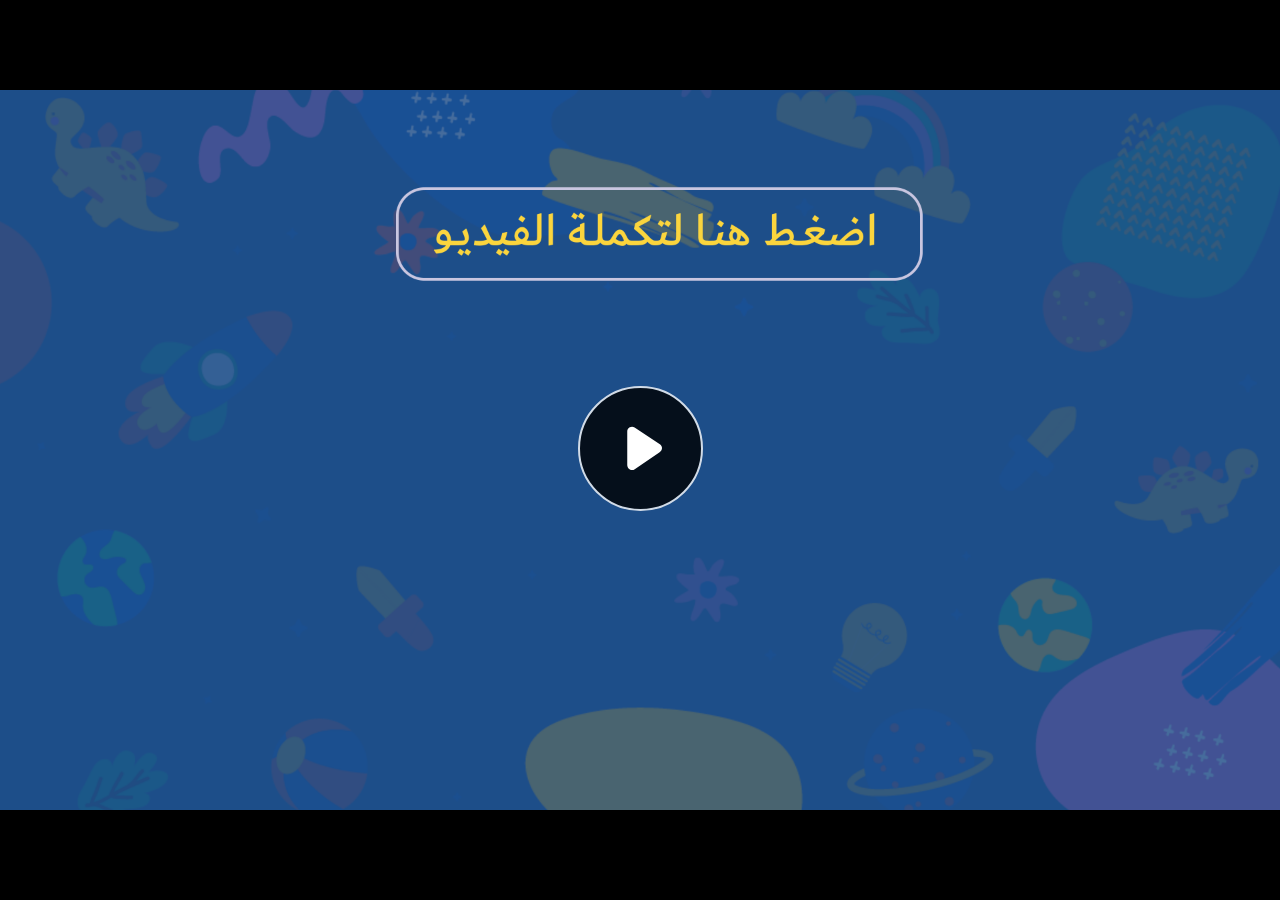
<file: index.html>
﻿<!doctype html>
<html lang="en-US">
<head>
  <meta charset="utf-8">
  <!-- Created using Storyline 360 - http://www.articulate.com  -->
  <!-- version: 3.71.29339.0 -->
  <title>EG.G5.AR.SEM2.UD.T1.S1.2</title>
  <meta http-equiv="x-ua-compatible" content="IE=edge"/>
  <meta name="viewport" content="width=device-width,initial-scale=1,user-scalable=no,shrink-to-fit=no,minimal-ui"/>
  <meta name="apple-mobile-web-app-capable" content="yes"/>
  <style>
    html, body { height: 100%; padding: 0; margin: 0 }
    #app { height: 100%; width: 100%; }
  </style>

  <script>
    window.DS = {};
    window.globals = {
      DATA_PATH_BASE: '',
      HAS_FRAME: true,
      HAS_SLIDE: true,

      lmsPresent: false,
      tinCanPresent: false,
      cmi5Present: false,
      aoSupport: false,
      scale: 'noscale',
      captureRc: false,
      browserSize: 'optimal',
      bgColor: '#282828',
      features: 'AccessibleVideo,ConnectionMessages,FullScreenToggle,InsertSvgPicture,LayerPresentAsDialog,MultipleQuizTracking,UpdatedScrollingPanels,UpdatedThemeEditor',
      themeName: 'unified',
      preloaderColor: '#FFFFFF',
      suppressAnalytics: false,
      productChannel: 'stable',
      publishSource: 'storyline',
      aid: 'aid|e710da2c-216d-488c-aeed-63e613e51a63',
      cid: '8fac44c9-535e-474c-bd96-39ee1da92987',
      playerVersion: '3.71.29339.0',
      publishTimestamp: '2023-03-21T14:04:44.6785821Z',
      maxIosVideoElements: 10,
      connectionSettings: { message: 'You%20are%20offline.%20Trying%20to%20reconnect...', useDarkTheme: false },

      
      parseParams: function(qs) {
        if (window.globals.parsedParams != null) {
          return window.globals.parsedParams;
        }
        qs = (qs || window.location.search.substr(1)).split('+').join(' ');
        var params = {},
            tokens,
            re = /[?&]?([^=]+)=([^&]*)/g;

        while (tokens = re.exec(qs)) {
          params[decodeURIComponent(tokens[1]).trim()] =
            decodeURIComponent(tokens[2]).trim();
        }
        window.globals.parsedParams = params;
        return params;
      }

    };
  </script>
  <script>
    var isIe11 = ('ActiveXObject' in window || window.MSBlobBuilder != null)
      && window.msCrypto != null && !window.ActiveXObject;
    if (isIe11) {
      window.globals.unsupportedBrowser = true;
      document.write(atob('[base64]'));
    }
  </script>
  
  <script>window.THREE = { };</script>
  
</head>
<body style="background: #282828" class="cs-HTML theme-unified">
  <!-- 360 -->
  <script>!function(e){var i=/iPhone/i,o=/iPod/i,n=/iPad/i,t=/(?=.*\bAndroid\b)(?=.*\bMobile\b)/i,d=/Android/i,s=/(?=.*\bAndroid\b)(?=.*\bSD4930UR\b)/i,b=/(?=.*\bAndroid\b)(?=.*\b(?:KFOT|KFTT|KFJWI|KFJWA|KFSOWI|KFTHWI|KFTHWA|KFAPWI|KFAPWA|KFARWI|KFASWI|KFSAWI|KFSAWA)\b)/i,r=/IEMobile/i,h=/(?=.*\bWindows\b)(?=.*\bARM\b)/i,a=/BlackBerry/i,l=/BB10/i,p=/Opera Mini/i,f=/(CriOS|Chrome)(?=.*\bMobile\b)/i,u=/(?=.*\bFirefox\b)(?=.*\bMobile\b)/i,c=new RegExp("(?:Nexus 7|BNTV250|Kindle Fire|Silk|GT-P1000)","i"),w=function(e,i){return e.test(i)},A=function(e){var A=e||navigator.userAgent,v=A.split("[FBAN");if(void 0!==v[1]&&(A=v[0]),this.apple={phone:w(i,A),ipod:w(o,A),tablet:!w(i,A)&&w(n,A),device:w(i,A)||w(o,A)||w(n,A)},this.amazon={phone:w(s,A),tablet:!w(s,A)&&w(b,A),device:w(s,A)||w(b,A)},this.android={phone:w(s,A)||w(t,A),tablet:!w(s,A)&&!w(t,A)&&(w(b,A)||w(d,A)),device:w(s,A)||w(b,A)||w(t,A)||w(d,A)},this.windows={phone:w(r,A),tablet:w(h,A),device:w(r,A)||w(h,A)},this.other={blackberry:w(a,A),blackberry10:w(l,A),opera:w(p,A),firefox:w(u,A),chrome:w(f,A),device:w(a,A)||w(l,A)||w(p,A)||w(u,A)||w(f,A)},this.seven_inch=w(c,A),this.any=this.apple.device||this.android.device||this.windows.device||this.other.device||this.seven_inch,this.phone=this.apple.phone||this.android.phone||this.windows.phone,this.tablet=this.apple.tablet||this.android.tablet||this.windows.tablet,"undefined"==typeof window)return this},v=function(){var e=new A;return e.Class=A,e};"undefined"!=typeof module&&module.exports&&"undefined"==typeof window?module.exports=A:"undefined"!=typeof module&&module.exports&&"undefined"!=typeof window?module.exports=v():"function"==typeof define&&define.amd?define("isMobile",[],e.isMobile=v()):e.isMobile=v()}(this);
    window.isMobile.apple.tablet = window.isMobile.apple.tablet ||
      (navigator.platform === 'MacIntel' && navigator.maxTouchPoints > 1);
    window.isMobile.apple.device = window.isMobile.apple.device || window.isMobile.apple.tablet;
    window.isMobile.tablet = window.isMobile.tablet || window.isMobile.apple.tablet;
    window.isMobile.any = window.isMobile.any || window.isMobile.apple.tablet;
  </script>

  <div id="focus-sink" tabindex="-1"></div>

  <div id="preso"></div>
  <script>
    (function() {

      var classTypes = [ 'desktop', 'mobile', 'phone', 'tablet' ];

      var addDeviceClasses = function(prefix, testObj) {
        var curr, i;
        for (i = 0; i < classTypes.length; i++) {
          curr = classTypes[i];
          if (testObj[curr]) {
            document.body.classList.add(prefix + curr);
          }
        }
      };

      var params = window.globals.parseParams(),
          isDevicePreview = params.devicepreview === '1',
          isPhoneOverride = params.deviceType === 'phone' || (isDevicePreview && params.phone == '1'),
          isTabletOverride = (params.deviceType === 'tablet' || isDevicePreview) && !isPhoneOverride,
          isMobileOverride = isPhoneOverride || isTabletOverride;

      var deviceView = {
        desktop: !window.isMobile.any && !isMobileOverride,
        mobile: window.isMobile.any || isMobileOverride,
        phone: isPhoneOverride || (window.isMobile.phone && !isTabletOverride),
        tablet: isTabletOverride || window.isMobile.tablet
      };

      window.globals.deviceView = deviceView;
      window.isMobile.desktop = !window.isMobile.any;
      window.isMobile.mobile = window.isMobile.any;

      addDeviceClasses('view-', deviceView);

    })();
  </script>
  
  <script src='story_content/user.js' type=text/javascript></script>
  <div class="slide-loader"></div>

  <script>
    var doc = document, loader = doc.body.querySelector('.slide-loader'); [ 1, 2, 3 ].forEach(function(n) { var d = doc.createElement('div'); d.style.backgroundColor = window.globals.preloaderColor; d.classList.add('mobile-loader-dot'); d.classList.add('dot' + n); loader.appendChild(d); });
  </script>

  <div class="mobile-load-title-overlay" style="display: none">
    <div class="mobile-load-title">EG.G5.AR.SEM2.UD.T1.S1.2</div>
  </div>

  <div class="mobile-chrome-warning"></div>

  
<style>
  .warn-connection-dialog {
    display: none;
    background: transparent;
    pointer-events: none;
    position: fixed;
    left: 0;
    top: 0;
    width: 100%;
    height: 100%;
    z-index: 999;
  }

  .warn-connection-content {
    border-radius: 4px;
    background: white;
    border: 1px solid #E7E7E7;
    color: #333333;
    box-shadow: 0 2px 4px rgba(0, 0, 0, 0.25);
    transition: all 150ms ease-out;
    position: absolute;
    white-space: nowrap;
  }

  .view-phone.is-landscape .warn-connection-content {
    left: 23px;
    bottom: 23px;
  }

  .view-tablet.is-landscape .warn-connection-content {
    left: 50%;
    top: 20px;
    transform: translateX(-50%);
  }

  .is-portrait .warn-connection-content {
    transform: translate(-50%, calc(-100% - 15px));
  }

  .warn-connection-content p {
    display: inline-block;
    margin: 0 8px 0 0;
    line-height: 33px;
    font-size: 11px;
  }

  .warn-connection-content svg {
    position: relative;
    vertical-align: middle;
    margin: 0 2px 2px 8px;
  }

  .view-desktop .warn-connection-content {
    left: 1.5em;
    bottom: 1.5em;
  }

  .view-desktop .warn-connection-content p {
    font-size: 1.1em;
  }

  .is-offline .warn-connection-dialog {
    display: block;
  }

  .is-offline .cs-panel * {
    pointer-events: none !important;
  }

  .is-offline .cs-panel {
    pointer-events: all !important;
  }

  .is-offline #nav-controls * {
    pointer-events: none !important;
  }

  .is-offline #nav-controls {
    pointer-events: all !important;
  }
</style>

<div class="warn-connection-dialog">
  <div class="warn-connection-content">
    <svg width="17" height="15" viewBox="0 0 17 15" xmlns="http://www.w3.org/2000/svg">
      <path fill="#8F0000" stroke="white" d="M16.07,12.98 L15.88,12.23 L9.51,1.21 C8.97,0.26,7.6,0.26,7.06,1.21 L0.69,12.23 C0.15,13.16,0.81,14.36,1.91,14.36 H14.65 C15.47,14.36,16.05,13.7,16.07,12.98 Z"/>
      <path fill="white" stroke="white" d="M8.58,5.5 C8.35,5.28,8.5,5.35,8.21,5.32 C8.09,5.35,7.97,5.49,7.96,5.67 C7.97,5.79,7.98,5.92,7.98,6.04 L7.98,6.04 C7.99,6.17,8,6.31,8.01,6.43 L8.01,6.44 C8.03,6.92,8.06,7.41,8.09,7.9 L8.09,7.9 C8.12,8.39,8.14,8.88,8.17,9.37 C8.17,9.39,8.18,9.42,8.2,9.44 C8.23,9.46,8.25,9.47,8.28,9.47 C8.31,9.47,8.34,9.46,8.35,9.44 C8.37,9.43,8.38,9.4,8.39,9.35 L8.39,9.34 C8.39,9.24,8.4,9.15,8.4,9.05 L8.4,9.05 C8.41,8.96,8.41,8.86,8.42,8.75 C8.43,8.44,8.45,8.12,8.47,7.81 L8.47,7.81 C8.49,7.49,8.51,7.18,8.53,6.87 C8.55,6.46,8.56,6.05,8.59,5.64 L8.6,5.62 C8.6,5.57,8.59,5.53,8.58,5.5 L8.21,5.32 Z"/>
      <circle fill="white" stroke="white" cx="8.3" cy="11.35" r="0.3"/>
    </svg>
    <p>You are offline. Trying to reconnect...</p>
  </div>
</div>

<script>
  (function() {
    window.DS.connection = {
      warningShown: false,
      assets: {},
      loadingAssetGroup: false,
      retryDelay: 500
    };

    // @TODO this is POC code and can be cleaned up a bit more if we move forward
    // with the feature



    // The `window.globals.features` variable must be set in `webpack.dev.config` when testing locally - it is not enough
    // to have it in the data - but it must be set there as well.
    var useConnectionMessages = window.AbortController != null &&
      window.location.protocol != 'file:' &&
      window.globals.features.indexOf('ConnectionMessages') != -1;

    window.DS.connection.useConnectionMessages = useConnectionMessages

    var assetCount = 0;
    var checkLoadedId;
    var connectionSettings = window.globals.connectionSettings;

    if (useConnectionMessages && connectionSettings != null) {
      var contentEl = document.querySelector('.warn-connection-content');
      var messageEl = contentEl.querySelector('p')

      if (connectionSettings.useDarkTheme) {
        contentEl.style.borderColor = '#BABBBA';
        contentEl.style.backgroundColor = '#282828';
        contentEl.style.color = '#FFFFFF';
      }

      if (connectionSettings.message != null) {
        messageEl.textContent = window.decodeURIComponent(connectionSettings.message);
      }
    }

    function checkAssetsReady() {
      for (var i in DS.connection.assets) {
        if (!DS.connection.assets[i].success) {
          return false;
        }
      }
      return true;
    }

    function stopAssetGroup() {
      if (!useConnectionMessages) { return; }

      assetCount = 0;

      DS.connection.oldAssetGroup = DS.connection.assets;
      DS.connection.assets = {};
      DS.connection.loadingAssetGroup = false;
      clearInterval(checkLoadedId);
    }

    function startAssetGroup() {
      if (!useConnectionMessages) { return; }
      var ticks = 0;
      clearInterval(checkLoadedId);
      checkLoadedId = setInterval(function() {
        var loaded = 0;
        if (assetCount === 0 && loaded === 0) {
          clearInterval(checkLoadedId);
          return;
        }

        for (var i in DS.connection.assets) {
          if (DS.connection.assets[i].success) {
            loaded++;
          }
        }

        if (assetCount === loaded && checkAssetsReady()) {
          for (var i in DS.connection.assets) {
            if (DS.connection.assets[i].action) {
              DS.connection.assets[i].action();
            }
          }
          hideWarning();
          stopAssetGroup();
        }
      }, 100)
    }

    function requiredAsset(url, action, retry, type) {
      if (!useConnectionMessages) { return; }
      if (DS.connection.assets[url]) { return; }

      DS.connection.assets[url] = {
        success: false, action: action, retry: retry, type: type
      };
      assetCount = Object.keys(DS.connection.assets).length;
      if (!DS.connection.loadingAssetGroup) {
        startAssetGroup();
      }
      DS.connection.loadingAssetGroup = true;
    }

    function assetLoaded(url) {
      if (!useConnectionMessages) { return; }
      if (DS.connection.assets[url]) {
        DS.connection.assets[url].success = true;
      }
    }

    function assetFailed(url) {
      if (!useConnectionMessages) { return; }
      if (!DS.connection.assets[url]) {
        if (/\.js$/.test(url)) {
          setTimeout(function() {
            if (DS.connection.lastSlideLoaded != null) {
              DS.connection.lastSlideLoaded();
            }
          }, DS.connection.retryDelay);
        }
        return;
      }
      if (!DS.connection.warningShown) { showWarning(); }
      if (DS.connection.assets[url].retry) {
        setTimeout(function() {
          if (!DS.connection.assets[url].success) {
            DS.connection.assets[url].retry()
          }
        }, DS.connection.retryDelay);
      }
    }

    function hideWarning() {
      document.body.classList.remove('is-offline');
      DS.connection.warningShown = false;
    }
    DS.connection.hideWarning = hideWarning

    function showWarning(btn) {
      document.body.classList.add('is-offline')
      DS.connection.warningShown = true;
      updateWarningPosition();
    }

    function updateWarningPosition() {
      if (!DS.connection.warningShown) {
        return;
      }

      var isPortrait = document.body.classList.contains('is-portrait');
      var warningEl = document.querySelector('.warn-connection-content');

      if (isPortrait) {
        var slide = document.querySelector('.primary-slide');
        var slideRect = slide.getBoundingClientRect();

        warningEl.style.top = `${slideRect.top}px`
        warningEl.style.left = `${slideRect.left + slideRect.width / 2}px`
      } else {
        warningEl.style.top = null;
        warningEl.style.left = null;
      }

      window.requestAnimationFrame(updateWarningPosition);
    }

    // these will all be noops if the feature flag isn't set in
    // the data and `window.globals.features`
    DS.connection.requiredAsset = requiredAsset;
    DS.connection.assetLoaded = assetLoaded;
    DS.connection.assetFailed = assetFailed;
    DS.connection.stopAssetGroup = stopAssetGroup;
    DS.connection.startAssetGroup = startAssetGroup;
  })();
</script>


  <script>
    
    if (window.autoSpider && window.vInterfaceObject) {
      document.querySelector('.mobile-load-title-overlay').style.display = 'none';
    }
  </script>

  

  <link rel="stylesheet" href="html5/data/css/output.min.css" data-noprefix/>
</body>
<script src="html5/lib/scripts/bootstrapper.min.js"></script>
</html>
</file>
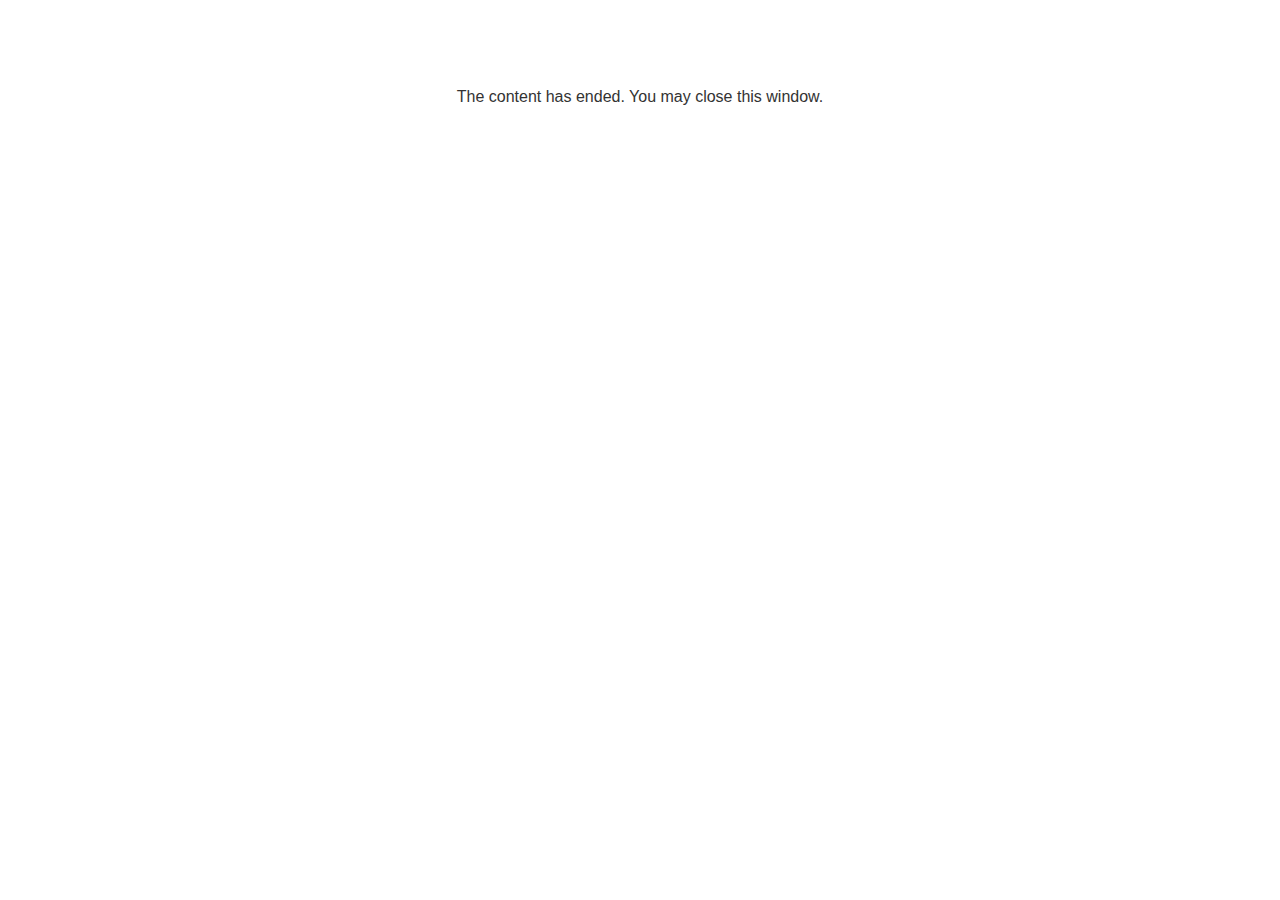
<file: lms/goodbye.html>
<!doctype html>
<html>
<body style="background-color: #ffffff;">

<p role="alert" style="color: #333333;font-family: Lato, articulate, tahoma, arial;font-size: medium;text-align: center;">
<br><br><br><br>
The content has ended. You may close this window.
</p>

</body>
</html>
</file>
<file: html5/data/css/output.min.css>
@font-face {
  font-family: 'LatoBold Charset1_ Bold39192AB1';
  src: url('[data-uri]');
  font-style: normal;
  font-weight: normal;
}
@font-face {
  font-family: 'Lato Charset1_ 5qmbM9dn4D558B2E';
  src: url('[data-uri]');
  font-style: normal;
  font-weight: normal;
}
@font-face {
  font-family: 'Dubai Charset1_ 6fRg2nlB5E61EC0';
  src: url('[data-uri]');
  font-style: normal;
  font-weight: normal;
}
@font-face {
  font-family: 'Dubai Medium Charset1_ 6C783925';
  src: url('[data-uri]');
  font-style: normal;
  font-weight: normal;
}
@font-face {
  font-family: 'Dubai MediumBold ChBold57437431';
  src: url('[data-uri]');
  font-style: normal;
  font-weight: normal;
}
@font-face {
  font-family: 'DubaiBold Charset1_Bold1F279B75';
  src: url('[data-uri]');
  font-style: normal;
  font-weight: normal;
}
@font-face {
  font-family: 'MS Gothic Charset1_ 5cJ5442489E';
  src: url('[data-uri]');
  font-style: normal;
  font-weight: normal;
}
@font-face {
  font-family: 'Dubai Charset0_v8wz5Y8k741D6E07';
  src: url('[data-uri]');
  font-style: normal;
  font-weight: normal;
}
@font-face {
  font-family: 'Dubai Medium Charset0_v389EBE1D';
  src: url('[data-uri]');
  font-style: normal;
  font-weight: normal;
}
@font-face {
  font-family: 'Dubai MediumBold ChBold9429EB4D';
  src: url('[data-uri]');
  font-style: normal;
  font-weight: normal;
}
@font-face {
  font-family: 'DubaiBold Charset0_BoldD2773439';
  src: url('[data-uri]');
  font-style: normal;
  font-weight: normal;
}
.cs-HTML {
  background: rgba(40, 40, 40, 1);
}
.cs-npnxnanbnsnfns00000000001 .cs-infopanel  {
  box-shadow: 0 1px 0 rgba(0, 0, 0, 0);
  background: rgba(255, 255, 255, 1);
}
.cs-npnxnanbnsnfns00000000001 .cs-infopanel .cs-link {
  color: rgba(186, 187, 186, 1);
}
.cs-npnxnanbnsnfns00000000001 .cs-infopanel .cs-link:hover {
  color: rgba(255, 255, 255, 1);
}
.cs-npnxnanbnsnfns00000000001 .cs-infopanel .cs-name {
  color: rgba(68, 68, 68, 1);
}
.cs-npnxnanbnsnfns00000000001 .cs-infopanel .cs-title {
  color: rgba(153, 153, 153, 1);
}
.cs-npnxnanbnsnfns00000000001 .cs-infopanelpopup  {
  box-shadow: 0 1px 0 rgba(0, 0, 0, 0);
  background: rgba(0, 0, 0, 0);
}
.cs-npnxnanbnsnfns00000000001 .cs-infopanelpopup .cs-link {
  color: rgba(255, 0, 0, 1);
}
.cs-npnxnanbnsnfns00000000001 .cs-infopanelpopup .cs-link:hover {
  color: rgba(255, 255, 255, 1);
}
.cs-npnxnanbnsnfns00000000001 .cs-infopanelpopup .cs-name {
  color: rgba(255, 255, 255, 1);
}
.cs-npnxnanbnsnfns00000000001 .cs-infopanelpopup .cs-bio {
  color: rgba(186, 187, 186, 1);
}
.cs-npnxnanbnsnfns00000000001 .cs-timer  {
  color: rgba(186, 187, 186, 1);
}
.cs-npnxnanbnsnfns00000000001 .cs-duration stop:first-child {
  stop-color: rgba(60, 60, 60, 1);
}
.cs-npnxnanbnsnfns00000000001 .cs-duration stop:last-child {
  stop-color: rgba(60, 60, 60, 1);
}
.cs-npnxnanbnsnfns00000000001 .cs-elapsed stop:first-child {
  stop-color: rgba(254, 227, 71, 1);
}
.cs-npnxnanbnsnfns00000000001 .cs-elapsed stop:last-child {
  stop-color: rgba(254, 227, 71, 1);
}
.cs-npnxnanbnsnfns00000000001 .cs-timer .cs-pie .cs-innerstroke {
  stroke: rgba(199, 199, 199, 1);
}
.cs-npnxnanbnsnfns00000000001 .cs-timer .cs-pie .cs-innerborder {
  stroke: rgba(255, 255, 255, 1);
}
.cs-npnxnanbnsnfns00000000001 .cs-window  {
  box-shadow: 0 8px 5px rgba(0, 0, 0, 0.2);
  border-color: rgba(49, 99, 0, 0);
  background: rgba(33, 33, 33, 1);
  color: rgba(248, 248, 248, 1);
}
.cs-npnxnanbnsnfns00000000001 .cs-window .cs-diva {
  border-color: rgba(78, 78, 78, 1);
}
.cs-npnxnanbnsnfns00000000001 .cs-window .cs-divb {
  border-color: rgba(78, 78, 78, 0);
}
.cs-npnxnanbnsnfns00000000001 .cs-editor .cs-editor-slide {
  color: rgba(226, 226, 226, 1);
}
.cs-npnxnanbnsnfns00000000001 .cs-editor .cs-editor-html {
  color: rgba(186, 187, 186, 1);
}
.cs-npnxnanbnsnfns00000000001 .cs-editor .cs-editor-button {
  text-shadow: 0 1px 0 rgba(0, 0, 0, 0);
  color: rgba(255, 255, 255, 1);
  border-color: rgba(211, 211, 211, 1);
  background: rgba(34, 34, 34, 1);
}
.cs-npnxnanbnsnfns00000000001 .cs-editor .cs-editor-button:hover {
  background: rgba(68, 68, 68, 1);
}
.cs-npnxnanbnsnfns00000000001 .cs-editor .cs-editor-button:active {
  background: rgba(68, 68, 68, 1);
}
.cs-npnxnanbnsnfns00000000001 .cs-listitem  {
  color: rgba(186, 187, 186, 1);
  border-color: none;
  border: 1px solid transparent;
}
.cs-npnxnanbnsnfns00000000001 .cs-listitem:hover {
  background: rgba(255, 255, 255, 0.06);
  border-color: rgba(108, 108, 108, 1) !important;
  border-width: 1px;
  border-radius: 2px;
  border-style: solid;
  box-sizing: border-box;
}
.cs-npnxnanbnsnfns00000000001 .cs-listitem.hover {
  background: rgba(255, 255, 255, 0.06);
  border-color: rgba(108, 108, 108, 1) !important;
  border-width: 1px;
  border-radius: 2px;
  border-style: solid;
  box-sizing: border-box;
}
.cs-npnxnanbnsnfns00000000001 .cs-glossary  {
  color: rgba(186, 187, 186, 1);
}
.cs-npnxnanbnsnfns00000000001 .cs-glossary .cs-scrolling-panel {
  background: rgba(0, 0, 0, 0);
}
.cs-npnxnanbnsnfns00000000001 .cs-glossary .cs-term.cs-selected .cs-choice-list-trigger {
  color: rgba(255, 255, 255, 1);
  background: rgba(255, 255, 255, 1);
}
.cs-npnxnanbnsnfns00000000001 .cs-glossary .cs-term.cs-selected .cs-choice-list-trigger:focus {
  color: rgba(255, 255, 255, 1);
  background: rgba(255, 255, 255, 1);
}
.cs-npnxnanbnsnfns00000000001 .cs-glossary .cs-term:hover .cs-choice-list-trigger {
  background: rgba(186, 187, 186, 1);
}
.cs-npnxnanbnsnfns00000000001 .cs-glossary .cs-term.hover .cs-choice-list-trigger {
  background: rgba(186, 187, 186, 1);
}
.cs-npnxnanbnsnfns00000000001 .cs-glossary .cs-term .cs-choice-list-trigger:focus {
  background: rgba(186, 187, 186, 1);
}
.cs-npnxnanbnsnfns00000000001 .cs-glossary .cs-diva {
  border-color: rgba(0, 0, 0, 0);
}
.cs-npnxnanbnsnfns00000000001 .cs-glossary .cs-divb {
  border-color: rgba(0, 0, 0, 0);
}
.cs-npnxnanbnsnfns00000000001 .cs-glossary .cs-divc {
  border-color: rgba(0, 0, 0, 0);
}
.cs-npnxnanbnsnfns00000000001 .cs-glossary .cs-heading {
  color: rgba(248, 248, 248, 1);
  font-weight: 700;
}
.note-content p span {
  color: rgba(186, 187, 186, 1);
  line-height: 1.4em;
  font-size: 103.769%;
}
.cs-npnxnanbnsnfns00000000001 .cs-resource .cs-separator {
  border-color: rgba(0, 0, 0, 0);
}
.cs-npnxnanbnsnfns00000000001 .cs-outline  {
  color: rgba(45, 45, 45, 1);
}
.cs-npnxnanbnsnfns00000000001 .cs-outline .cs-diva {
  border-color: rgba(0, 0, 0, 0);
}
.cs-npnxnanbnsnfns00000000001 .cs-outline .cs-divb {
  border-color: rgba(0, 0, 0, 0);
}
.cs-npnxnanbnsnfns00000000001 .cs-outline .cs-divc {
  border-color: rgba(0, 0, 0, 0);
}
.cs-npnxnanbnsnfns00000000001 .cs-outline .cs-search-filter:hover {
  color: rgba(0, 0, 0, 0);
}
.cs-npnxnanbnsnfns00000000001 .cs-outline .cs-search-filter.hover {
  color: rgba(0, 0, 0, 0);
}
.cs-npnxnanbnsnfns00000000001 .cs-transcript  {
  color: rgba(255, 255, 255, 1);
}
.cs-npnxnanbnsnfns00000000001 .cs-transcript .cs-div {
  border-color: rgba(0, 0, 0, 0);
}
.cs-npnxnanbnsnfns00000000001 .cs-tabs:not(.topmenu-item) {
  color: rgba(248, 248, 248, 1);
}
.cs-npnxnanbnsnfns00000000001 .cs-tabs .cs-inner-button:not(.topmenu-item) {
  text-shadow: 0 1px 0 rgba(0, 0, 0, 0);
}
.cs-npnxnanbnsnfns00000000001 .cs-tabs:hover:not(.topmenu-item) {
  color: rgba(248, 248, 248, 1);
}
.cs-npnxnanbnsnfns00000000001 .cs-tabs.cs-selected {
  background: rgba(0, 0, 0, 0);
  color: rgba(248, 248, 248, 1);
}
.cs-npnxnanbnsnfns00000000001 .cs-seekcontrol  {
  background: rgba(0, 0, 0, 0);
  border-color: rgba(0, 0, 0, 0);
}
.cs-npnxnanbnsnfns00000000001 .cs-seekcontrol .cs-button:hover .cs-icon {
  fill: rgba(255, 255, 255, 1);
}
.cs-npnxnanbnsnfns00000000001 .cs-seekcontrol .cs-button.hover .cs-icon {
  fill: rgba(255, 255, 255, 1);
}
.cs-npnxnanbnsnfns00000000001 .cs-seekcontrol .cs-button .cs-icon-shadow {
  fill: rgba(0, 0, 0, 0);
}
.cs-npnxnanbnsnfns00000000001 .cs-seekcontrol .cs-button .cs-icon {
  fill: rgba(180, 180, 180, 1);
}
.cs-npnxnanbnsnfns00000000001 .cs-seekcontrol .cs-seek .cs-fill {
  background: rgba(255, 255, 255, 0.6);
}
.cs-npnxnanbnsnfns00000000001 .cs-seekcontrol .cs-seek {
  background: rgba(108, 108, 108, 1);
  border-color: rgba(0, 0, 0, 0);
}
.cs-npnxnanbnsnfns00000000001 .cs-searchinput .cs-input {
  color: rgba(186, 187, 186, 1);
  border-color: rgba(0, 0, 0, 0);
  background: rgba(255, 255, 255, 0.06);
}
.cs-npnxnanbnsnfns00000000001 .cs-searchinput .cs-input:focus {
  color: rgba(248, 248, 248, 1);
  background: rgba(41, 41, 41, 1);
}
.cs-npnxnanbnsnfns00000000001 .cs-searchinput .cs-input:hover {
  box-shadow: inset 0 0 1px 0 rgba(69, 126, 19, 0);
}
.cs-npnxnanbnsnfns00000000001 .cs-searchinput .cs-input.hover {
  box-shadow: inset 0 0 1px 0 rgba(69, 126, 19, 0);
}
.cs-npnxnanbnsnfns00000000001 .cs-searchinput .cs-button .cs-icon {
  fill: rgba(186, 187, 186, 1);
}
.cs-npnxnanbnsnfns00000000001 .cs-searchinput .cs-button:hover {
  fill: rgba(63, 133, 0, 1);
}
.cs-npnxnanbnsnfns00000000001 .cs-searchinput .cs-button.hover {
  fill: rgba(63, 133, 0, 1);
}
.cs-npnxnanbnsnfns00000000001 .cs-menu  {
  box-shadow: 0 1px 0 rgba(0, 0, 0, 0);
  background: rgba(33, 33, 33, 1);
}
.cs-npnxnanbnsnfns00000000001 .cs-topmenu-item.active .cs-tab {
  background: rgba(33, 33, 33, 1);
}
.cs-npnxnanbnsnfns00000000001 .cs-logo  {
  box-shadow: 0 1px 0 rgba(37, 75, 0, 1);
  background: rgba(255, 255, 255, 0);
}
.cs-npnxnanbnsnfns00000000001 .cs-checkbox  {
  color: rgba(255, 255, 255, 1);
}
.cs-npnxnanbnsnfns00000000001 .cs-checkbox:hover {
  border-color: rgba(175, 221, 130, 1);
}
.cs-npnxnanbnsnfns00000000001 .cs-checkbox.hover {
  border-color: rgba(175, 221, 130, 1);
}
.cs-npnxnanbnsnfns00000000001 .cs-checkbox .cs-box {
  color: rgba(255, 255, 255, 1);
  border-color: rgba(42, 83, 0, 1);
}
.cs-npnxnanbnsnfns00000000001 .cs-checkbox .cs-box:checked::after {
  color: rgba(43, 196, 0, 1);
}
.cs-npnxnanbnsnfns00000000001 .cs-button  {
  text-shadow: 0 1px 0 rgba(0, 0, 0, 0);
  color: rgba(186, 187, 186, 1);
  border-color: rgba(0, 0, 0, 0);
  background: rgba(0, 0, 0, 0);
  box-shadow: 0 1px 0 rgba(0, 0, 0, 0);
}
.cs-npnxnanbnsnfns00000000001 .cs-button .cs-icon {
  fill: rgba(186, 187, 186, 1);
}
.cs-npnxnanbnsnfns00000000001 .cs-button .cs-icon-shadow {
  fill: rgba(0, 0, 0, 0);
}
.cs-npnxnanbnsnfns00000000001 .cs-button:hover {
  background: rgba(248, 248, 248, 1);
}
.cs-npnxnanbnsnfns00000000001 .cs-button.hover {
  background: rgba(248, 248, 248, 1);
}
.cs-npnxnanbnsnfns00000000001 .cs-button:active {
  background: rgba(0, 0, 0, 0);
}
.cs-npnxnanbnsnfns00000000001 .cs-button.cs-disabled:hover {
  background: rgba(0, 0, 0, 0);
}
.cs-npnxnanbnsnfns00000000001 .cs-button.cs-disabled.hover {
  background: rgba(0, 0, 0, 0);
}
.cs-npnxnanbnsnfns00000000001 .cs-button.cs-disabled:active {
  background: rgba(0, 0, 0, 0);
}
.cs-npnxnanbnsnfns00000000001 .cs-button.cs-volume:hover {
  background: rgba(0, 0, 0, 0);
}
.cs-npnxnanbnsnfns00000000001 .cs-button.cs-volume.hover {
  background: rgba(0, 0, 0, 0);
}
.cs-npnxnanbnsnfns00000000001 .cs-button.cs-volume:active {
  background: rgba(0, 0, 0, 0);
}
.cs-npnxnanbnsnfns00000000001.cs-base  {
  color: rgba(186, 187, 186, 1);
  border-color: rgba(40, 40, 40, 1);
  background: rgba(40, 40, 40, 1);
}
.cs-npnxnanbnsnfns00000000001.cs-base .cs-separator .cs-diva {
  background: rgba(69, 69, 69, 1);
}
.cs-npnxnanbnsnfns00000000001.cs-base .cs-separator .cs-divb {
  background: rgba(0, 0, 0, 0);
}
.cs-npnxnanbnsnfns00000000001.cs-base .cs-topmenu-item.active .cs-tab {
  border-color: rgba(69, 69, 69, 1);
}
.cs-npnxnanbnsnfns00000000001.cs-base .cs-topmenu-item.active .cs-panel {
  border-color: rgba(69, 69, 69, 1);
}
.cs-npnxnanbnsnfns00000000001.cs-base .cs-left {
  background: rgba(33, 33, 33, 1);
}
.cs-npnxnanbnsnfns00000000001.cs-base .cs-area-primary .cs-slide-container {
  background: rgba(40, 40, 40, 1);
}
.cs-npnxnanbnsnfns00000000001.cs-base.cs-custom-theme .cs-brandhighlight-bg {
  background: rgba(79, 189, 244, 1) !important;
}
.cs-npnxnanbnsnfns00000000001.cs-base.cs-custom-theme .cs-brandhighlight-secondary-bg {
  background: rgba(255, 255, 255, 1) !important;
}
.cs-npnxnanbnsnfns00000000001.cs-base.cs-custom-theme .cs-brandhighlight-border {
  border-color: rgba(79, 189, 244, 1) !important;
}
.cs-npnxnanbnsnfns00000000001.cs-base.cs-custom-theme .cs-brandhighlight-text {
  color: rgba(79, 189, 244, 1) !important;
}
.cs-npnxnanbnsnfns00000000001.cs-base.cs-custom-theme .cs-brandhighlight-fill {
  fill: rgba(79, 189, 244, 1) !important;
}
.cs-npnxnanbnsnfns00000000001.cs-base.cs-custom-theme .cs-listitem.cs-selected {
  background-color: rgba(255, 255, 255, 0.06) !important;
}
.cs-npnxnanbnsnfns00000000001 .cs-volume::-moz-range-thumb {
  border-color: rgba(43, 85, 0, 1);
  box-shadow: inset 0 0 1px 0 rgba(43, 85, 0, 1);
  background: rgba(255, 255, 255, 1);
}
.cs-npnxnanbnsnfns00000000001 .cs-volume::-ms-thumb {
  border-color: rgba(43, 85, 0, 1);
  box-shadow: inset 0 0 1px 0 rgba(43, 85, 0, 1);
  background: rgba(255, 255, 255, 1);
}
.cs-npnxnanbnsnfns00000000001 .cs-volume::-webkit-slider-thumb {
  border-color: rgba(43, 85, 0, 1);
  box-shadow: inset 0 0 1px 0 rgba(43, 85, 0, 1);
  background: rgba(255, 255, 255, 1);
}
.cs-npnxnanbnsnfns00000000001 .cs-volume::-moz-range-track {
  border-color: rgba(66, 140, 1, 1);
  background: rgba(108, 108, 108, 1);
}
.cs-npnxnanbnsnfns00000000001 .cs-volume::-ms-track {
  border-color: rgba(66, 140, 1, 1);
  background: rgba(108, 108, 108, 1);
}
.cs-npnxnanbnsnfns00000000001 .cs-volume::-webkit-slider-runnable-track {
  border-color: rgba(66, 140, 1, 1);
  background: rgba(108, 108, 108, 1);
}
body.show-focus .tab-focus-box {
  box-shadow: 0 0 0 1px rgba(255, 255, 0, 1), 0 0 0 3px rgba(0, 32, 96, 1), 0 0 5px 5px rgba(255, 255, 0, 1);
  border-color: transparent;
  outline: 2px transparent solid;
}
.skipnav {
  box-shadow: 0 0 0 1px rgba(255, 255, 0, 1), 0 0 0 3px rgba(0, 32, 96, 1), 0 0 5px 5px rgba(255, 255, 0, 1);
  border-color: transparent;
  outline: 2px transparent solid;
}
.cs-npnxnanbnsnfns00000000001 .cs-listitem:hover {
  color: none;
}
.cs-npnxnanbnsnfns00000000001 .cs-listitem.hover {
  color: none;
}
.cs-npnxnanbnsnfns00000000001 .cs-listitem.cs-viewed {
  color: #BABBBA;
}
.cs-npnxnanbnsnfns00000000001 .cs-listitem {
  color: #BABBBA;
}
.cs-npnxnanbnsnfns00000000001 .cs-listitem:hover .cs-icon-carrot * {
  fill: none;
}
.cs-npnxnanbnsnfns00000000001 .cs-listitem.hover .cs-icon-carrot * {
  fill: none;
}
.cs-npnxnanbnsnfns00000000001 .cs-listitem .cs-icon-carrot {
  color: none;
  top: calc(3px);
}
.cs-npnxnanbnsnfns00000000001 .cs-listitem .cs-icon-carrot .cs-shadow {
  color: #F8F8F8;
}
.cs-npnxnanbnsnfns00000000001 .item-collapsible .is-scene {
  color: #F8F8F8 !important;
  font-weight: 700;
}
.cs-npnxnanbnsnfns00000000001 .is-scene .cs-icon-carrot * {
  color: #F8F8F8 !important;
  font-weight: 700;
}
.cs-npnxnanbnsnfns00000000001 .is-scene:not(.outline-links-collapse) > a {
  color: #F8F8F8;
}
.cs-npnxnanbnsnfns00000000001 .is-scene:not(.outline-links-collapse) .cs-icon-carrot * {
  fill: none !important;
  color: #F8F8F8 !important;
}
.cs-npnxnanbnsnfns00000000001 .tabs, .cs-npnxnanbnsnfns00000000001 .cs-logo {
  border-bottom: 1px solid rgba(108, 108, 108, 1);
}
.cs-npnxnanbnsnfns00000000001 .area-secondary-wrapper:after {
  background-image: url('[data-uri]');
  background-size: 100%;
}
.cs-npnxnanbnsnfns00000000001 .panel-footer {
  background: #212121;
}
.cs-npnxnanbnsnfns00000000001 #outline-search {
  background: rgba(255, 255, 255, 0.06);
  border-color: rgba(108, 108, 108, 1);
  border-width: 1px;
  border-style: solid;
}
.cs-npnxnanbnsnfns00000000001 .topmenu-panel #outline-search {
  background: #545454;
}
.cs-npnxnanbnsnfns00000000001 .search-icon circle, .cs-npnxnanbnsnfns00000000001 .search-icon path {
  stroke: #BABBBA;
}
.cs-npnxnanbnsnfns00000000001 #outline-search input[type   =search] {
  color: #F8F8F8;
}
.cs-npnxnanbnsnfns00000000001 #outline-search ::-webkit-input-placeholder {
  color: #BABBBA !important;
}
.cs-npnxnanbnsnfns00000000001 #outline-search :-ms-input-placeholder {
  color: #BABBBA !important;
}
.cs-npnxnanbnsnfns00000000001 #outline-search ::-moz-placeholder {
  color: #BABBBA !important;
  opacity: 1;
}
.cs-npnxnanbnsnfns00000000001 .cs-topmenu-item.active, body:not(.is-touchable-tablet) .cs-npnxnanbnsnfns00000000001 .cs-topmenu-item:hover {
  color: #F8F8F8;
}
.cs-npnxnanbnsnfns00000000001 .cs-topmenu-item.button-tapped {
  color: #F8F8F8;
}
.cs-npnxnanbnsnfns00000000001 .cs-topmenu-item.active .cs-tab, .cs-npnxnanbnsnfns00000000001 .cs-topmenu-item .cs-tab {
  background: transparent !important;
  border: none !important;
}
.cs-npnxnanbnsnfns00000000001 .top-tabs-drop-icon div {
  background: #BABBBA;
}
.cs-npnxnanbnsnfns00000000001 .cs-panel.topmenu-panel .panel-content, .cs-npnxnanbnsnfns00000000001 .top-tabs-drop {
  background: #212121;
}
.cs-npnxnanbnsnfns00000000001 .cs-topmenu-item.active .cs-panel {
  background: #212121;
}
.cs-npnxnanbnsnfns00000000001 .cs-menu.topmenu-panel, .cs-npnxnanbnsnfns00000000001 .top-tabs-drop {
  border: 1px solid rgba(69, 69, 69, 1) !important;
  border-radius: 3px;
}
.cs-npnxnanbnsnfns00000000001 .resources .resources-list a:hover {
  background: rgba(255, 255, 255, 0.06);
}
body:not(.is-touchable-tablet) .cs-npnxnanbnsnfns00000000001 .resources .resources-list a:hover {
  background: rgba(255, 255, 255, 0.06);
}
.cs-npnxnanbnsnfns00000000001 .resources .resources-list a.hover {
  background: rgba(255, 255, 255, 0.06);
}
body:not(.is-touchable-tablet) .cs-npnxnanbnsnfns00000000001 .resources .resources-list a.hover {
  background: rgba(255, 255, 255, 0.06);
}
.cs-npnxnanbnsnfns00000000001 .resources .resources-list a.button-tapped {
  background: rgba(255, 255, 255, 0.06);
}
.cs-npnxnanbnsnfns00000000001 .cs-icon path, .cs-npnxnanbnsnfns00000000001 .cs-icon rect, .cs-npnxnanbnsnfns00000000001 .cs-icon polygon, .cs-npnxnanbnsnfns00000000001 .menu-icon-wrapper.menu-icon-wrapper-hover path {
  fill: #BABBBA;
}
.cs-npnxnanbnsnfns00000000001 .cs-icon .icon-stroke-only {
  fill: none !important;
  stroke: #BABBBA !important;
}
body:not(.is-touchable-tablet) .cs-npnxnanbnsnfns00000000001 .cs-button:hover .cs-icon path, body:not(.is-touchable-tablet) .cs-npnxnanbnsnfns00000000001 .cs-button:hover .cs-icon rect, body:not(.is-touchable-tablet) .cs-npnxnanbnsnfns00000000001 .cs-button:hover .cs-icon polygon {
  fill: #F8F8F8;
}
body:not(.is-touchable-tablet) .cs-npnxnanbnsnfns00000000001 .cs-tabs:hover .search-icon circle, body:not(.is-touchable-tablet) .cs-npnxnanbnsnfns00000000001 .cs-tabs:hover .search-icon path {
  stroke: #F8F8F8;
}
.cs-npnxnanbnsnfns00000000001 .cs-button.button-tapped .cs-icon path, .cs-npnxnanbnsnfns00000000001 .cs-button.button-tapped .cs-icon rect, .cs-npnxnanbnsnfns00000000001 .cs-button.button-tapped .cs-icon polygon {
  fill: #F8F8F8;
}
body:not(.is-touchable-tablet) .cs-npnxnanbnsnfns00000000001 .cs-button:hover .cs-icon .icon-stroke-only {
  fill: none !important;
  stroke: #F8F8F8 !important;
}
.cs-npnxnanbnsnfns00000000001 .cs-button:button-tapped .cs-icon .icon-stroke-only {
  fill: none !important;
  stroke: #F8F8F8 !important;
}
.cs-npnxnanbnsnfns00000000001 .menu-icon-wrapper.menu-icon-wrapper-hover svg path {
  fill: #F8F8F8;
}
.floating-sidebar:not(.sidebar-closed) .cs-npnxnanbnsnfns00000000001 #hamburger .menu-icon-wrapper svg path {
  fill: #BABBBA;
}
.floating-sidebar:not(.sidebar-closed) .cs-npnxnanbnsnfns00000000001 #hamburger .menu-icon-wrapper.menu-icon-wrapper-hover svg path {
  fill: #F8F8F8;
}
.cs-npnxnanbnsnfns00000000001 .volume .btn:before {
  background-image: url('[data-uri]');
}
.cs-npnxnanbnsnfns00000000001 .volume-track {
  background: #6C6C6C;
}
.cs-npnxnanbnsnfns00000000001 .volume-icon circle {
  stroke: #BABBBA;
}
.cs-npnxnanbnsnfns00000000001 .cs-settings > .settings-panel {
  background: #212121;
  border: 1px solid rgba(69, 69, 69, 1) !important;
  border-radius: 3px;
}
.cs-npnxnanbnsnfns00000000001 .cs-settings > .panel-down-arrow {
  fill: #212121;
}
.cs-npnxnanbnsnfns00000000001 .switch-toggle .border {
  stroke: #7C7C7C;
}
.cs-npnxnanbnsnfns00000000001 .switch-toggle .thumb-off .thumb {
  fill: #A2A2A2;
}
.cs-npnxnanbnsnfns00000000001 .switch-toggle .thumb-on .track {
  fill: rgba(79, 189, 244, 1);
}
.cs-npnxnanbnsnfns00000000001 .switch-toggle .thumb-off .track {
  fill: rgba(255, 255, 255, 0.1);
}
.cs-npnxnanbnsnfns00000000001 .switch-label {
  color: #BABBBA;
}
.cs-npnxnanbnsnfns00000000001 .cs-panel .scrollarea-btn:after {
  background: rgba(179, 180, 179, 0.75);
}
.scrollarea-scrollbar:hover .scrollarea-btn:after, .scrollarea-scrollbar.highlight-scrollbar .scrollarea-btn:after {
  background: rgba(179, 180, 179, 0.75);
}
.floating-sidebar .sidebar-overlay {
  background: rgba(0, 0, 0, 0.85);
}
.cs-npnxnanbnsnfns00000000001 .overlay-message {
  background: rgba(0, 0, 0, 0.85);
}
.cs-npnxnanbnsnfns00000000001 .top-ui-bg, .cs-npnxnanbnsnfns00000000001 .bottom-ui-bg, .cs-npnxnanbnsnfns00000000001 .right-ui-bg, .cs-npnxnanbnsnfns00000000001 .left-ui-bg {
  background: rgba(40, 40, 40, 0.8);
}
.cs-npnxnanbnsnfns00000000001 .circle-progress-bg {
  fill: #282828;
}
.cs-npnxnanbnsnfns00000000001 .circle-progress-well {
  fill: #6C6C6C;
}
.cs-npnxnanbnsnfns00000000001 .circle-progress-pie {
  stroke: #6C6C6C;
}
.cs-npnxnanbnsnfns00000000001 .lightbox .option-pane {
  background: rgba(40, 40, 40, 0.8);
}
.cs-npnxnanbnsnfns00000000001 .lightbox .option-pane:before {
  background: #282828;
}
.cs-npnxnanbnsnfns00000000001 .message-window {
  background: #212121;
  border: 1px solid rgba(255, 255, 255, 1) !important;
  border-radius: 3px;
}
.cs-npnxnanbnsnfns00000000001 .message-window-header p, .cs-npnxnanbnsnfns00000000001 .message-window-text {
  color: #F8F8F8;
}
.cs-npnxnanbnsnfns00000000001 .message-window-header p {
  border-bottom: 1px solid rgba(255, 255, 255, 1);
}
.cs-npnxnanbnsnfns00000000001 .message-window button.slide-object-button {
  border: 1px solid rgba(255, 255, 255, 1) !important;
}
.cs-npnxnanbnsnfns00000000001 .message-window button.slide-object-button:hover {
  background: rgba(255, 255, 255, 0.06) !important;
}
.message-window .slide-object-button tspan, .message-window .slide-object-button-text tspan {
  fill: #F8F8F8 !important;
}
body:not(.is-touchable-tablet) .cs-npnxnanbnsnfns00000000001 .cs-button:hover .text {
  color: #F8F8F8;
}
.cs-npnxnanbnsnfns00000000001 .cs-button.button-tapped .text {
  color: #F8F8F8;
}
.cs-npnxnanbnsnfns00000000001.cs-base {
  background: #282828;
}
.cs-npnxnanbnsnfns00000000001 .cs-menu {
  background: transparent;
}
.cs-npnxnanbnsnfns00000000001 .progress-bar .progress-bar-fill:after {
  background: #FFFFFF !important;
}
.cs-npnxnanbnsnfns00000000001 .volume-dot {
  background: #FFFFFF !important;
}
.fn-npnxnanbsnfns00000000001 {
  font-family: 'Lato22AB4CAF';
  -webkit-font-variant-ligatures: no-common-ligatures;
  font-variant-ligatures: no-common-ligatures;
}
.fn-pxabnsnfns00000000001 {
  font-family: 'Lato22AB4CAF';
  -webkit-font-variant-ligatures: no-common-ligatures;
  font-variant-ligatures: no-common-ligatures;
}
.fn-npxnabnsnfns00000000001 {
  font-family: 'Lato22AB4CAF';
  -webkit-font-variant-ligatures: no-common-ligatures;
  font-variant-ligatures: no-common-ligatures;
}
.fn-npnxnanbnsnfns00000000001 {
  font-family: 'Lato22AB4CAF';
  -webkit-font-variant-ligatures: no-common-ligatures;
  font-variant-ligatures: no-common-ligatures;
}
.fn-pxabnsnfns00000000000 {
  font-family: 'Lato22AB4CAF';
  -webkit-font-variant-ligatures: no-common-ligatures;
  font-variant-ligatures: no-common-ligatures;
}
@font-face {
  font-family: 'Lato22AB4CAF';
  src: url('[data-uri]');
  font-style: normal;
  font-weight: bold;
}
@font-face {
  font-family: 'Lato22AB4CAF';
  src: url('[data-uri]');
  font-style: normal;
  font-weight: normal;
}
.cs-InvalidPromptSlide .cs-67W8afttiET-InvalidPromptSlide-btn0 {
  color: rgba(255, 255, 255, 1);
  border-color: rgba(211, 211, 211, 1);
  background: rgba(34, 34, 34, 1);
  text-shadow: 0 1px 0 rgba(0, 0, 0, 0);
}
.cs-InvalidPromptSlide .cs-67W8afttiET-InvalidPromptSlide-btn0 .cs-html {
  color: rgba(186, 187, 186, 1);
}
.cs-InvalidPromptSlide .cs-67W8afttiET-InvalidPromptSlide-btn0 .cs-slide {
  border-color: rgba(226, 226, 226, 1);
}
.cs-InvalidPromptSlide .cs-67W8afttiET-InvalidPromptSlide-btn0:hover {
  background: rgba(68, 68, 68, 1);
}
.cs-InvalidPromptSlide .cs-67W8afttiET-InvalidPromptSlide-btn0:active {
  background: rgba(68, 68, 68, 1);
}
.cs-PrintPromptSlide .cs-67W8afttiET-PrintPromptSlide-btn0 {
  color: rgba(255, 255, 255, 1);
  border-color: rgba(211, 211, 211, 1);
  background: rgba(34, 34, 34, 1);
  text-shadow: 0 1px 0 rgba(0, 0, 0, 0);
}
.cs-PrintPromptSlide .cs-67W8afttiET-PrintPromptSlide-btn0 .cs-html {
  color: rgba(186, 187, 186, 1);
}
.cs-PrintPromptSlide .cs-67W8afttiET-PrintPromptSlide-btn0 .cs-slide {
  border-color: rgba(226, 226, 226, 1);
}
.cs-PrintPromptSlide .cs-67W8afttiET-PrintPromptSlide-btn0:hover {
  background: rgba(68, 68, 68, 1);
}
.cs-PrintPromptSlide .cs-67W8afttiET-PrintPromptSlide-btn0:active {
  background: rgba(68, 68, 68, 1);
}
.cs-ScrollPromptSlide .cs-67W8afttiET-ScrollPromptSlide-btn0 {
  color: rgba(255, 255, 255, 1);
  border-color: rgba(211, 211, 211, 1);
  background: rgba(34, 34, 34, 1);
  text-shadow: 0 1px 0 rgba(0, 0, 0, 0);
}
.cs-ScrollPromptSlide .cs-67W8afttiET-ScrollPromptSlide-btn0 .cs-html {
  color: rgba(186, 187, 186, 1);
}
.cs-ScrollPromptSlide .cs-67W8afttiET-ScrollPromptSlide-btn0 .cs-slide {
  border-color: rgba(226, 226, 226, 1);
}
.cs-ScrollPromptSlide .cs-67W8afttiET-ScrollPromptSlide-btn0:hover {
  background: rgba(68, 68, 68, 1);
}
.cs-ScrollPromptSlide .cs-67W8afttiET-ScrollPromptSlide-btn0:active {
  background: rgba(68, 68, 68, 1);
}
.cs-ResumePromptSlide .cs-67W8afttiET-ResumePromptSlide-btn0 {
  color: rgba(255, 255, 255, 1);
  border-color: rgba(211, 211, 211, 1);
  background: rgba(34, 34, 34, 1);
  text-shadow: 0 1px 0 rgba(0, 0, 0, 0);
}
.cs-ResumePromptSlide .cs-67W8afttiET-ResumePromptSlide-btn0 .cs-html {
  color: rgba(186, 187, 186, 1);
}
.cs-ResumePromptSlide .cs-67W8afttiET-ResumePromptSlide-btn0 .cs-slide {
  border-color: rgba(226, 226, 226, 1);
}
.cs-ResumePromptSlide .cs-67W8afttiET-ResumePromptSlide-btn0:hover {
  background: rgba(68, 68, 68, 1);
}
.cs-ResumePromptSlide .cs-67W8afttiET-ResumePromptSlide-btn0:active {
  background: rgba(68, 68, 68, 1);
}
.cs-ResumePromptSlide .cs-67W8afttiET-ResumePromptSlide-btn1 {
  color: rgba(255, 255, 255, 1);
  border-color: rgba(211, 211, 211, 1);
  background: rgba(34, 34, 34, 1);
  text-shadow: 0 1px 0 rgba(0, 0, 0, 0);
}
.cs-ResumePromptSlide .cs-67W8afttiET-ResumePromptSlide-btn1 .cs-html {
  color: rgba(186, 187, 186, 1);
}
.cs-ResumePromptSlide .cs-67W8afttiET-ResumePromptSlide-btn1 .cs-slide {
  border-color: rgba(226, 226, 226, 1);
}
.cs-ResumePromptSlide .cs-67W8afttiET-ResumePromptSlide-btn1:hover {
  background: rgba(68, 68, 68, 1);
}
.cs-ResumePromptSlide .cs-67W8afttiET-ResumePromptSlide-btn1:active {
  background: rgba(68, 68, 68, 1);
}
.cs-ExternalInterfaceErrorSlide .cs-buttonOK {
  color: rgba(255, 255, 255, 1);
  border-color: rgba(211, 211, 211, 1);
  background: rgba(34, 34, 34, 1);
  text-shadow: 0 1px 0 rgba(0, 0, 0, 0);
}
.cs-ExternalInterfaceErrorSlide .cs-buttonOK .cs-html {
  color: rgba(186, 187, 186, 1);
}
.cs-ExternalInterfaceErrorSlide .cs-buttonOK .cs-slide {
  border-color: rgba(226, 226, 226, 1);
}
.cs-ExternalInterfaceErrorSlide .cs-buttonOK:hover {
  background: rgba(68, 68, 68, 1);
}
.cs-ExternalInterfaceErrorSlide .cs-buttonOK:active {
  background: rgba(68, 68, 68, 1);
}
</file>
